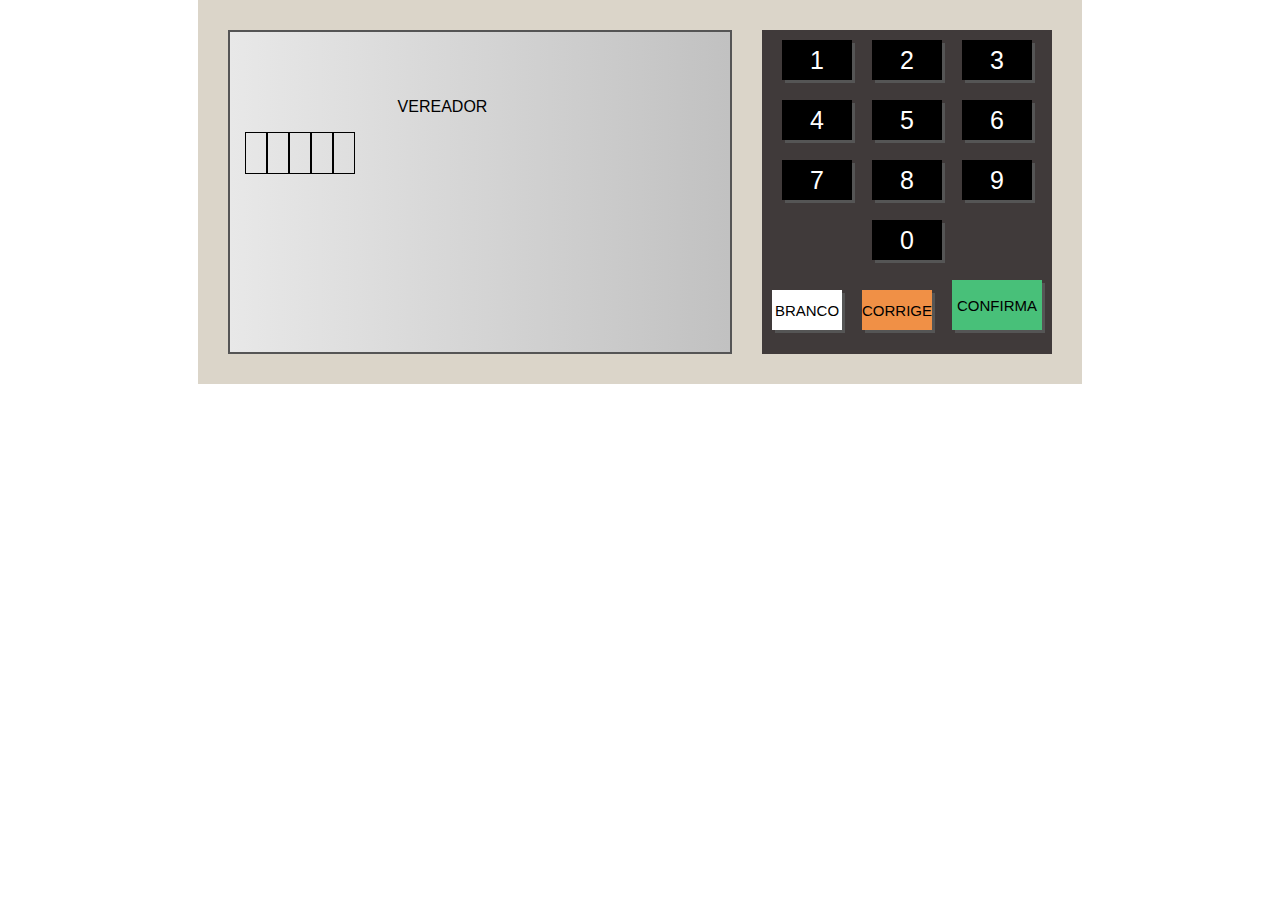
<file: urna/index.html>
<!DOCTYPE html>
<html lang="pt-br">
<head>
    <meta charset="UTF-8">
    <meta http-equiv="X-UA-Compatible" content="IE=edge">
    <meta name="viewport" content="width=device-width, initial-scale=1.0">
    <title>Urna Eletrônica</title>
    <link rel="stylesheet" href="style.css">

</head>
<body>
    <div class="urna">
        <div class="tela">
            <div class="d__1">
                <div class="d__1--left">
                        <div class="d__1--1">
                            <span>SEU VOTO PARA</span>
                        </div>
                        <div class="d__1--2">
                            <span>Vereador</span>
                        </div>
                        <div class="d__1--3">
                            <div class="numero pisca"></div>
                            <div class="numero"></div>
                        </div>
                        <div class="d__1--4"> 
                            Nome: FULANO DE TAL<br/>
                            Partido: QQQ<br/>
                            Vice-Prefeito: BELTRANO DE TAL                               
                        </div>
                </div>
                <div class="d__1--right">
                    <div class="d__1--image">
                        <img src="images/" alt="">
                           
                    </div>
                    <div class="d__1--image small" >
                        <img src="" alt="">
                           
                    </div>                                         
                </div>                
            </div>
            <div class="d__2">
                Aperte a tecla:<br/>
                CONFIRMA para CONFIRMAR este voto<br/>
                CORRIGE para REINICIAR este voto
            </div>
        </div>
        <div class="teclado">
            <div class="teclado__linha">
                <div class="teclado__botao" onclick="clicou('1')">1</div>
                <div class="teclado__botao" onclick="clicou('2')">2</div>
                <div class="teclado__botao" onclick="clicou('3')">3</div>
            </div>
            <div class="teclado__linha">
                <div class="teclado__botao" onclick="clicou('4')">4</div>
                <div class="teclado__botao" onclick="clicou('5')">5</div>
                <div class="teclado__botao" onclick="clicou('6')">6</div>
            </div>
            <div class="teclado__linha">
                <div class="teclado__botao" onclick="clicou('7')">7</div>
                <div class="teclado__botao" onclick="clicou('8')">8</div>
                <div class="teclado__botao" onclick="clicou('9')">9</div>
            </div>
            <div class="teclado__linha">
                <div class="teclado__botao" onclick="clicou('0')">0</div>
            </div>
            <div class="teclado__linha">
                <div class="teclado__botao botao__branco" onclick="branco()">Branco</div>
                <div class="teclado__botao botao__corrige" onclick="corrige()">Corrige</div>
                <div class="teclado__botao botao__confirma" onclick="confirma()">Confirma</div>
            </div>                   
        </div>
    </div>

    <script src= "./scripts/etapas.js"></script>
    <script src= "./scripts/script.js"></script>
</body>
</html>
</file>
<file: urna/style.css>
@keyframes pisca {
    0% {opacity: 0.2;}
    50% {opacity: 1;}
    100% {opacity: 0.2;}
}

body {
    align-items: center;
    display: flex;
    font-family: Arial, Helvetica, sans-serif;
    justify-content: center;
    margin: 0;
}

.urna{
    background-color: #dbd5c9 ;
    display: flex;
    padding: 30px;
}

.tela{
    background: linear-gradient(to right, #e8e8e8, #c1c1c1);
    border: 2px solid #555;
    display: flex;
    flex-direction: column;
    height: 320px;
    width: 500px;
}

.teclado{
    background-color: #403a3a;
    margin-left: 30px;
}

.teclado__botao{
    align-items: center;
    background-color: #000;
    color: white;
    cursor: pointer;
    display: flex;
    font-size: 25px;
    height: 40px;
    justify-content: center;
    margin: 10px;
    width: 70px;
    box-shadow: 3px 3px 0px #555;  
}

.teclado__linha{
    align-items: flex-end;
    display: flex;
    justify-content: center;
}

.botao__branco{
    background-color: white;
    color: black;
    font-size: 15px;
    text-transform: uppercase;
}

.botao__corrige{
    background-color: #f09046;
    color: black;
    font-size: 15px;
    text-transform: uppercase;
}

.botao__confirma{
    background-color: #48c079;
    color: black;
    font-size: 15px;    
    height: 50px;
    text-transform: uppercase;
    width: 90px;
}

/* info da tela */

.d__1{
    flex: 1;
    display: flex;
}

.d__1--left{
    display: flex;    
    flex: 1;
    flex-direction: column;
    padding-left: 15px;
}

.d__1--1{
    align-items: center;   
    display: flex;
    height: 50px;
}

.d__1--2{
    align-items: center;
    display: flex;
    justify-content: center;
    height: 50px;
}

.d__1--3{       
    height: 50px;
}

.numero{   
    border: 1px solid #000;
    display: inline-block;  
    font-size: 25px; 
    height: 40px;
    line-height: 40px;
    text-align: center;
    width: 20px;
}

.pisca{
    animation-name: pisca;
    animation-duration: 1s;
    animation-iteration-count: infinite;
}

.d__1--4{
    flex: 1;
    line-height: 30px;
}

.d__1--right{
    align-items: flex-end;
    display: flex;
    flex-direction: column;
    width: 90px;

}

.d__1--image{
    background-color: #FFF;
    border: 1px solid #000;
    font-size: 14px;
    text-align: center;   
}

.d__1--image img {
    width: 100%;
}

.d__1--image.small {
    font-size: 12px;
    width: 80%;
    
}

.d__2{
    border-top: 2px solid #000;
    font-size: 14px;
    height: 50px;
    padding-left: 10px;
}

.aviso--grande {
    font-size: 40px ;
    font-weight: bold;
}

.aviso--gigante {
    font-size: 70px;
    font-weight: bold;
    flex: 1;
    display: flex;
    justify-content: center;
    align-items: center;
}
</file>
